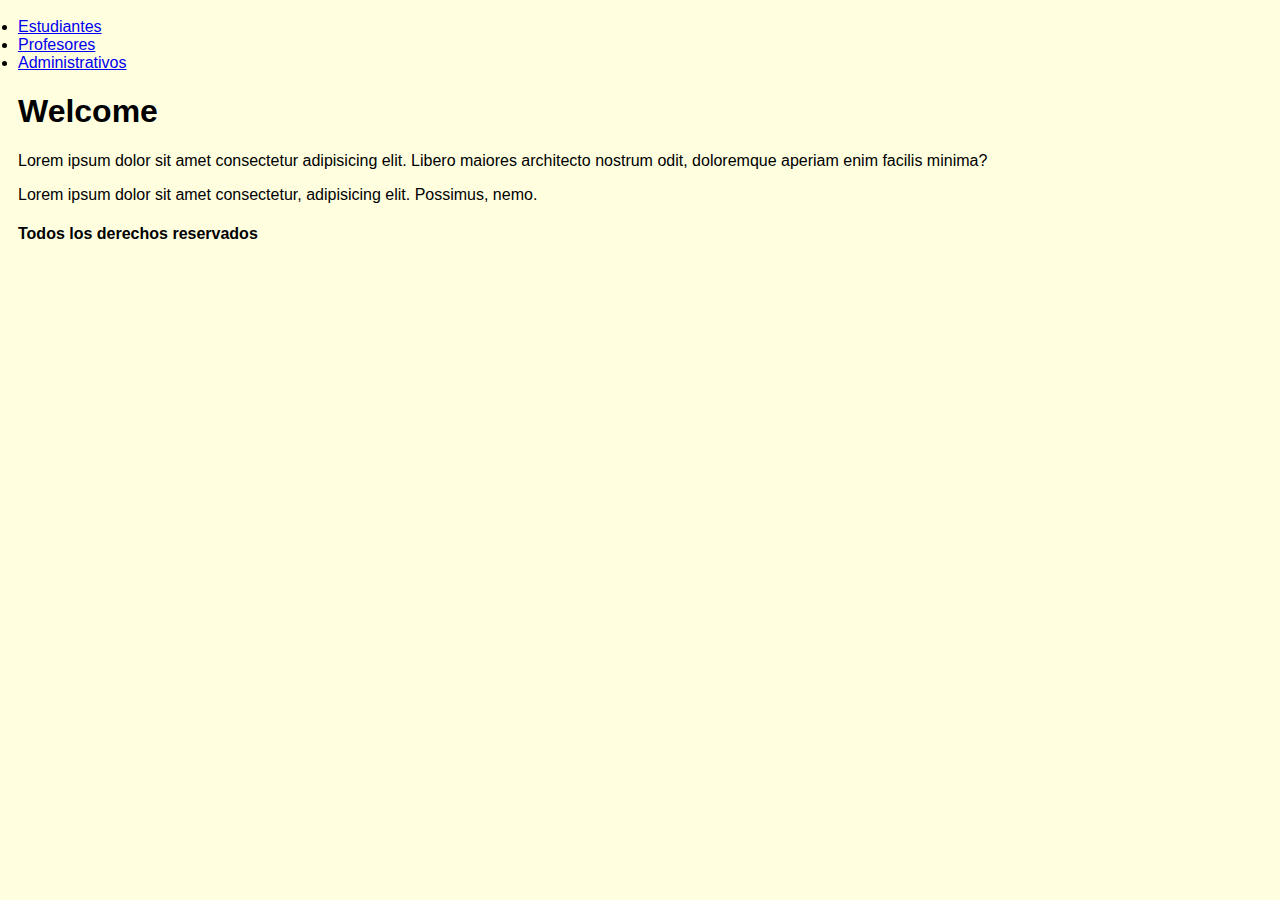
<file: index.html>
<!DOCTYPE html>
<html lang="en">
<head>
    <meta charset="UTF-8">
    <meta name="viewport" content="width=device-width, initial-scale=1.0">
    <title>Welcome</title>
    <link rel="stylesheet" href="style.css">
</head>
<body>
    <nav>
        <li><a href="estudiantes.html">Estudiantes</a></li>
        <li><a href="profesores.html">Profesores</a></li>
        <li><a href="administrativo.html">Administrativos</a></li>
    </nav>
    <h1>Welcome</h1>
    <p>Lorem ipsum dolor sit amet consectetur adipisicing elit. Libero maiores architecto nostrum odit, doloremque aperiam enim facilis minima?</p>
    <p>Lorem ipsum dolor sit amet consectetur, adipisicing elit. Possimus, nemo.</p>
    <h4>Todos los derechos reservados</h4>
</body>
</html>
</file>
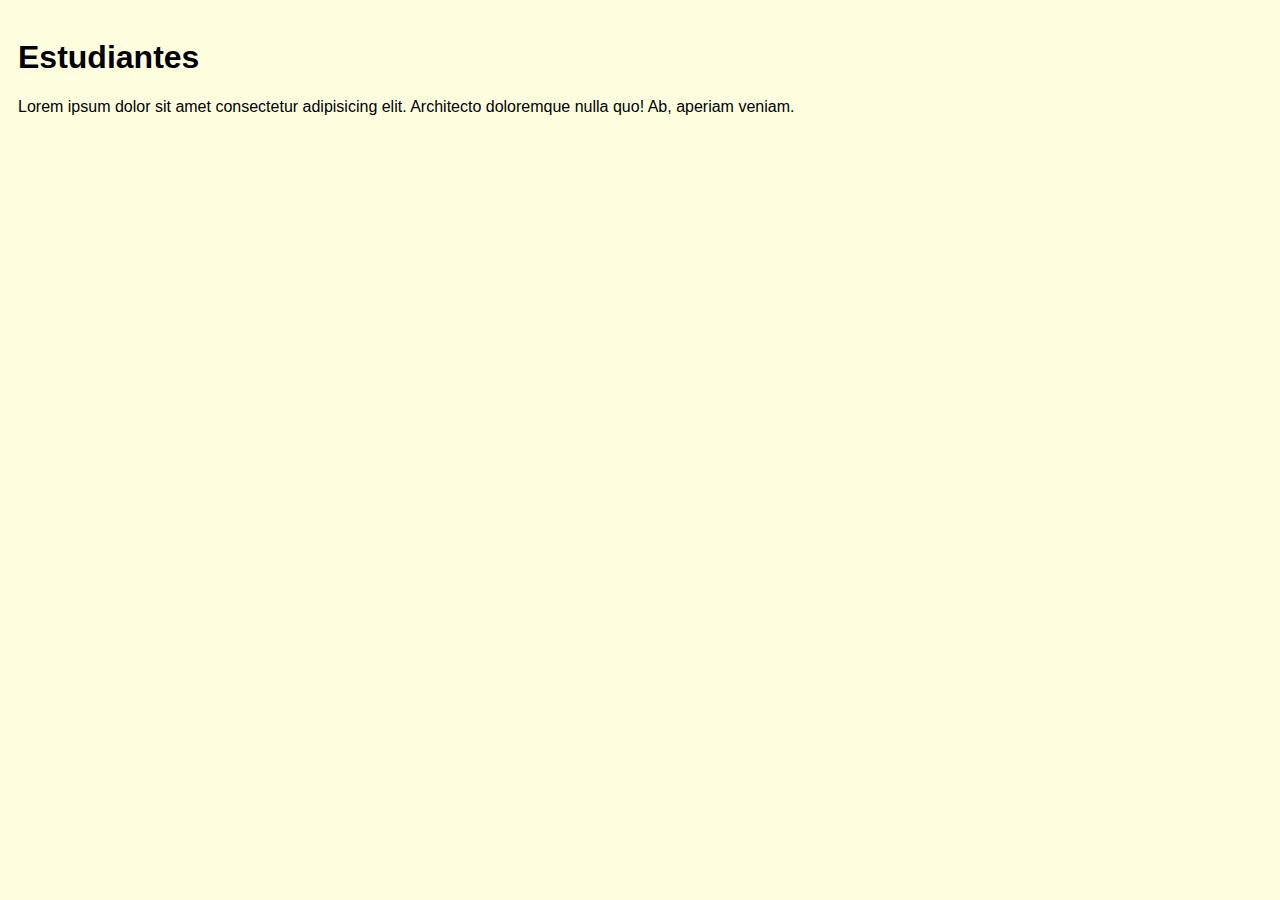
<file: estudiantes.html>
<!DOCTYPE html>
<html lang="en">
<head>
    <meta charset="UTF-8">
    <meta name="viewport" content="width=device-width, initial-scale=1.0">
    <title>Estudiantes</title>
    <link rel="stylesheet" href="style.css">
</head>
<body>
    <h1>Estudiantes</h1>
    <p>Lorem ipsum dolor sit amet consectetur adipisicing elit. Architecto doloremque nulla quo! Ab, aperiam veniam.</p>
</body>
</html>
</file>
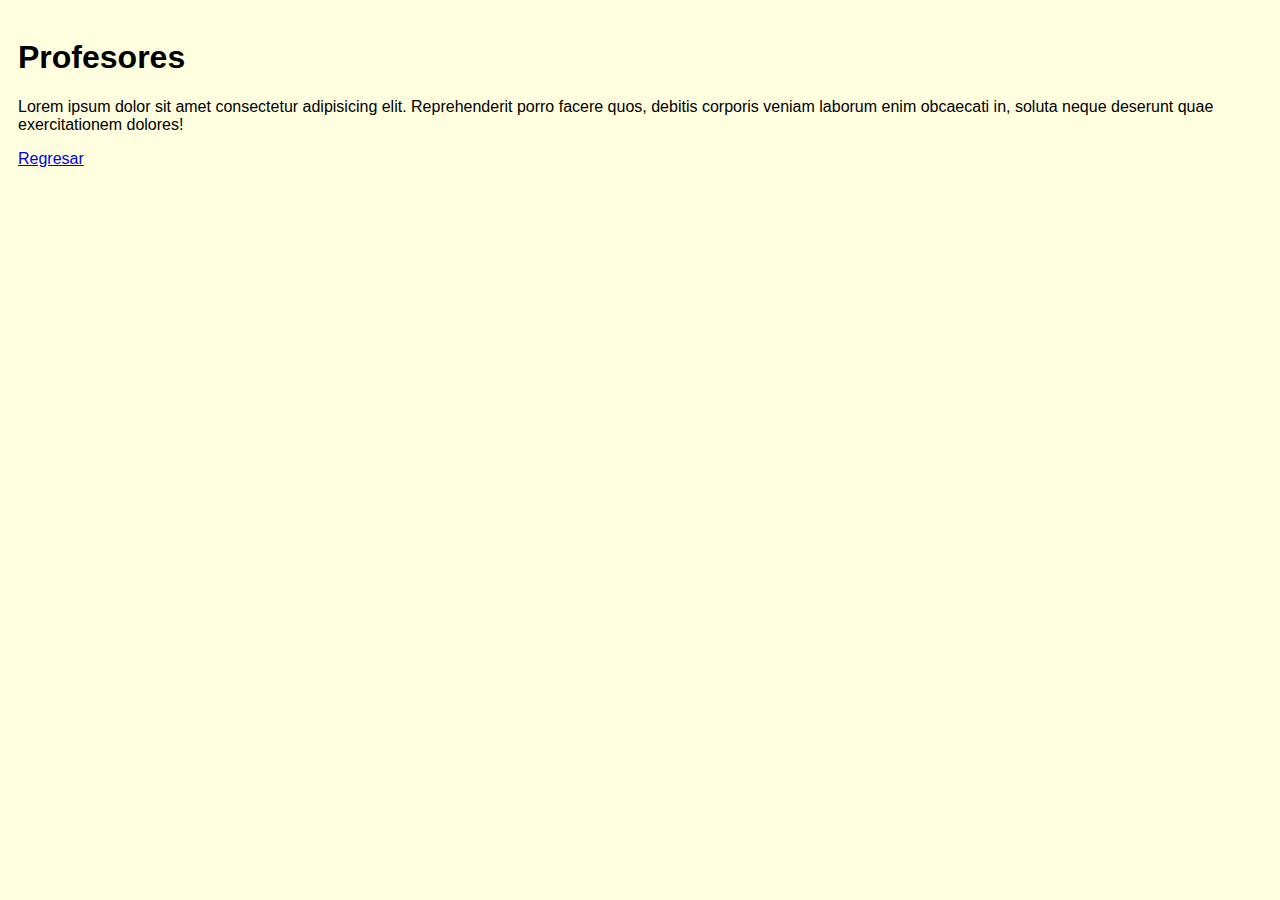
<file: profesores.html>
<!DOCTYPE html>
<html lang="en">
<head>
    <meta charset="UTF-8">
    <meta name="viewport" content="width=device-width, initial-scale=1.0">
    <title>Profesores</title>
    <link rel="stylesheet" href="style.css">
</head>
<body>
    <h1>Profesores</h1>
    <p>Lorem ipsum dolor sit amet consectetur adipisicing elit. Reprehenderit porro facere quos, debitis corporis veniam laborum enim obcaecati in, soluta neque deserunt quae exercitationem dolores!</p>
    <a href="index.html" class="boton">Regresar</a>
</body>
</html>
</file>
<file: style.css>
body{
    background-color: lightyellow;
    font-family: Arial, Helvetica, sans-serif;
    padding: 18px;
    margin: 0;
}
</file>
